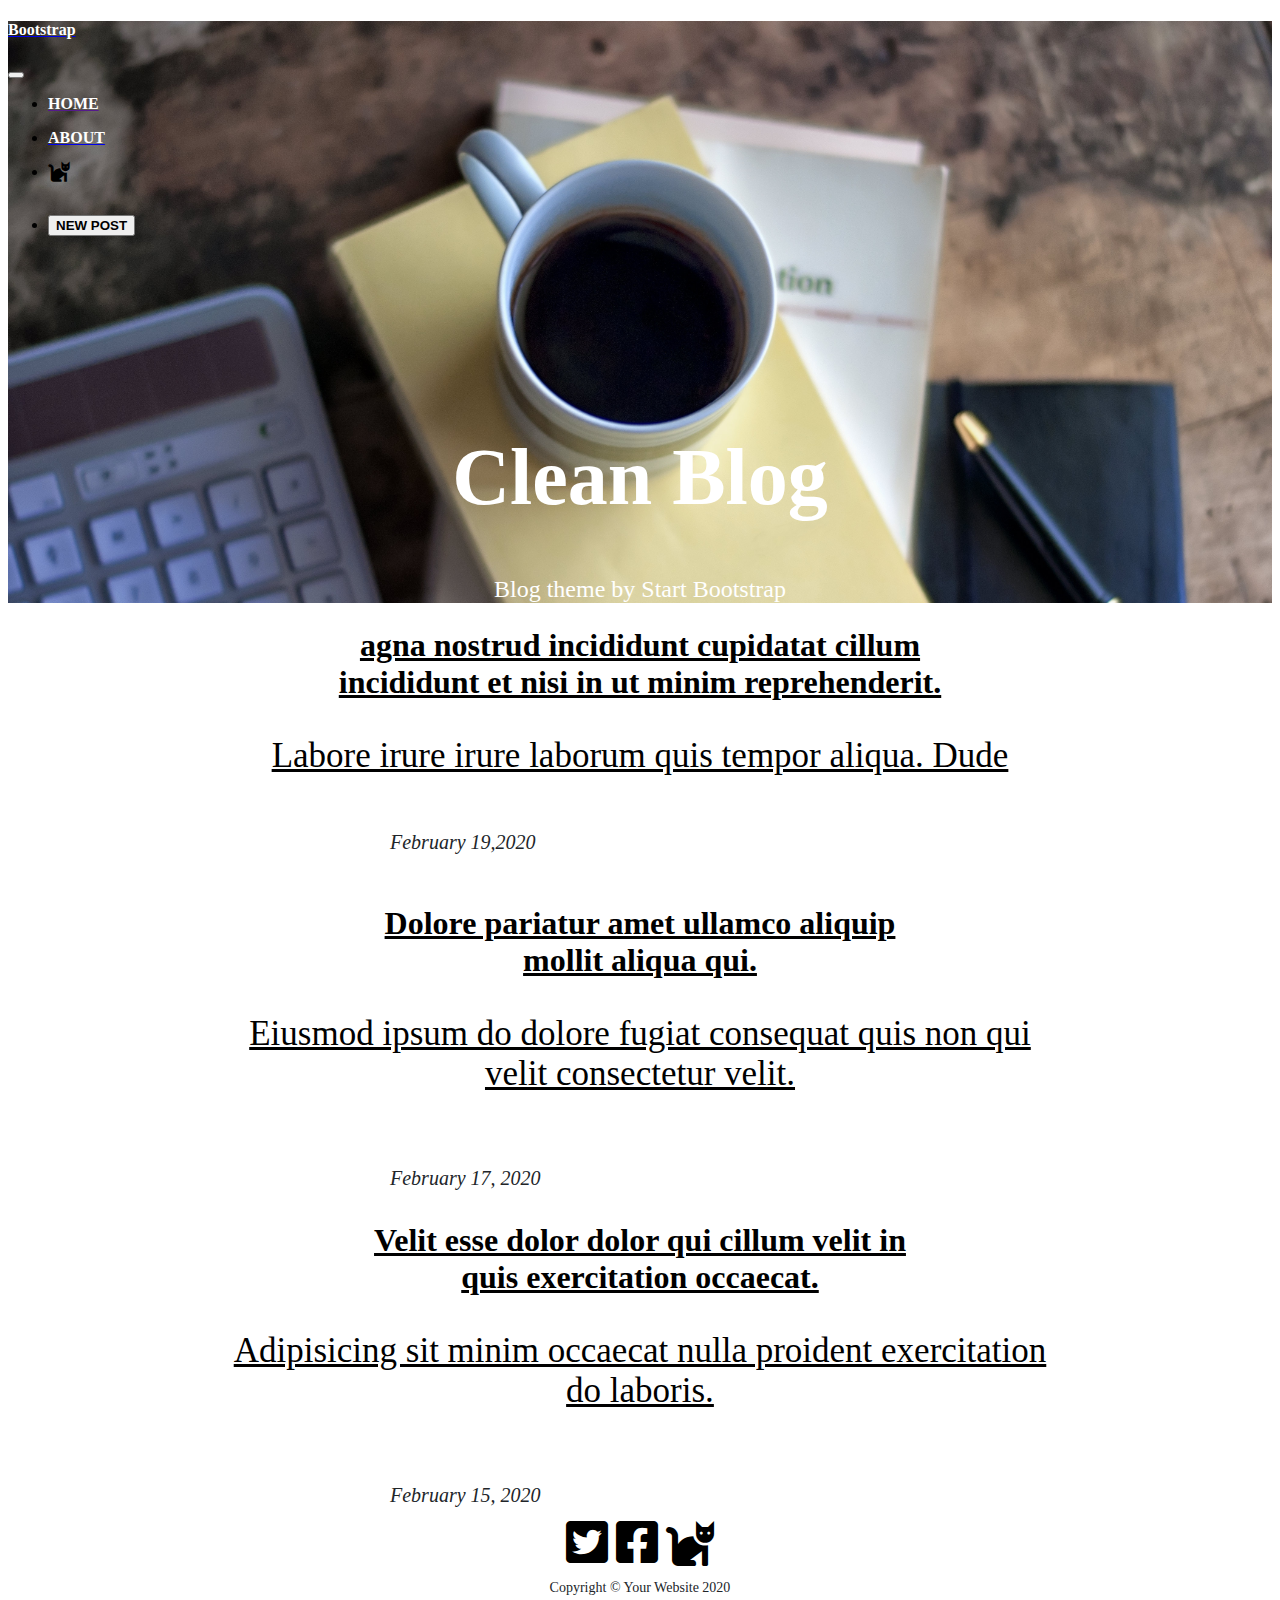
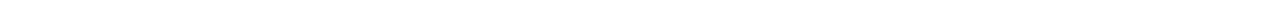
<file: index.html>
<!DOCTYPE html>
<html lang="en">
<head>
    <meta charset="UTF-8">
    <meta name="viewport" content="width=device-width, initial-scale=1.0">
    <title>Clean BOOTSTRAP</title>
    <link rel="stylesheet" href="https://cdn.jsdelivr.net/npm/bootstrap@4.5.3/dist/css/bootstrap.min.css" integrity="sha384-TX8t27EcRE3e/ihU7zmQxVncDAy5uIKz4rEkgIXeMed4M0jlfIDPvg6uqKI2xXr2" crossorigin="anonymous">
     <link rel="stylesheet" href="style.css">
     <link rel="stylesheet" href="https://cdnjs.cloudflare.com/ajax/libs/font-awesome/5.15.1/css/all.min.css">
</head>
<body>
    <div class="container-fluid">
    <div class="img-fluid"  id ="bg-img" >
        <!-- <div class="container"> -->
            
    <nav class="navbar navbar-expand-lg navbar-light fixed-top   " id="boot1">
        <a class="navbar-brand" href="#"><h4 style="color: white;"><b>Bootstrap</b></h4></a>
        <button class="navbar-toggler navbar-toggler-right" type="button" data-toggle="collapse" data-target="#navbarSupportedContent" aria-controls="navbarSupportedContent" aria-expanded="false" aria-label="Toggle navigation">
          <span class="navbar-toggler-icon"></span>
        </button>
        <div class=" collapse navbar-collapse  " id="navbarSupportedContent">
            <ul class="navbar-item nav ml-auto">
                <li class="nav-item">
                    <a class="nav-link" href=""><p style='color:white;'><b>HOME</b></p></a>
                  </li>
              <li class="nav-item">
                <a class="nav-link" href="about.html"><p style='color:white;'><b>ABOUT</b></p></a>
              </li>
                           <li class="nav-item">
                <a href="https://github.com/StartBootstrap/sb-clean-blog-angular"><p><i class="fas fa-cat fa-lg" id="icon"></i></p></a>
               </li>&nbsp;&nbsp;
               <li class="nav-item">
                 <a href="newpost.html"><button type="button" class="btn btn-info" ><b>NEW POST</b></button></a>
               </li>
            </ul>
        </div></nav> 
        <br><br><br><br><br><br><br>
          
                <div class="row" >
                  <div  class="col-lg-12 col-md-12,col-sm-12,col-xs-12 " >
                 
                <h1 style="color: white;"  class="head1"><b>Clean Blog</b></h1>
                <p style="color: white;" class="head2">Blog theme by Start Bootstrap</p>
            </div></div> 
            
            <div class="login">
            <a href="login.html"><button type="button" class="btn btn-outline-primary"><b>TRY LOGGING IN</b></button></a>
            </div> 
        </div>
    
         <div class="row">
             <div class="col-lg-12 col-md-12,col-sm-12,col-xs-12" id="box1" style="text-align: center;">
                 <div class="box">
                  <div class="out" style="color: black;">
                 <a href="index1.html" style="color: black; " ><h1><b>agna nostrud incididunt cupidatat cillum <br>incididunt et nisi in ut minim reprehenderit.</b></h1>
                 <p style="font-size: 35px;">Labore irure irure laborum quis tempor aliqua. Dude</p></a></div>
                 <div class="Date">
                 <p>February 19,2020</p></div><br><br><br><br>


                 <a href="index2.html" style="color: black;"><h1><b>Dolore pariatur amet ullamco aliquip<br> mollit aliqua qui.</b></h1>
                 <p style="font-size: 35px;">Eiusmod ipsum do dolore fugiat consequat quis non qui<br> velit consectetur velit.</p></a>
                 <div class="Date">
                 <p>February 17, 2020</p></div><br><br><br><br>

                 <a href="index3.html" style="color: black;"><h1><b>Velit esse dolor dolor qui cillum velit in<br> quis exercitation occaecat.</b></h1>
                 <p style="font-size: 35px;">Adipisicing sit minim occaecat nulla proident exercitation <br>do laboris.</p></a>
                 <div class="Date">
                 <p>February 15, 2020</p></div><br><br><br><br>

                 <a href="https://twitter.com/sbootstrap"><i class="fab fa-twitter-square fa-3x" style="color: black;"></i></a>&nbsp;
                 <a href="https://www.facebook.com/"><i class="fab fa-facebook-square fa-3x"style="color: black;"></i></a>&nbsp;
                 <a href="https://github.com/StartBootstrap/sb-clean-blog-angular"><i class="fas fa-cat fa-3x"style="color: black;" ></i></a>
                 <p style="font-size: 14px;">Copyright © Your Website 2020</p>
             </div>
         </div></div>
    
    
    </div>
              
              <script src="https://code.jquery.com/jquery-3.5.1.slim.min.js" integrity="sha384-DfXdz2htPH0lsSSs5nCTpuj/zy4C+OGpamoFVy38MVBnE+IbbVYUew+OrCXaRkfj" crossorigin="anonymous"></script>
            
              <script src="https://cdn.jsdelivr.net/npm/bootstrap@4.5.3/dist/js/bootstrap.bundle.min.js" integrity="sha384-ho+j7jyWK8fNQe+A12Hb8AhRq26LrZ/JpcUGGOn+Y7RsweNrtN/tE3MoK7ZeZDyx" crossorigin="anonymous"></script>

            </body>
</html>
</file>
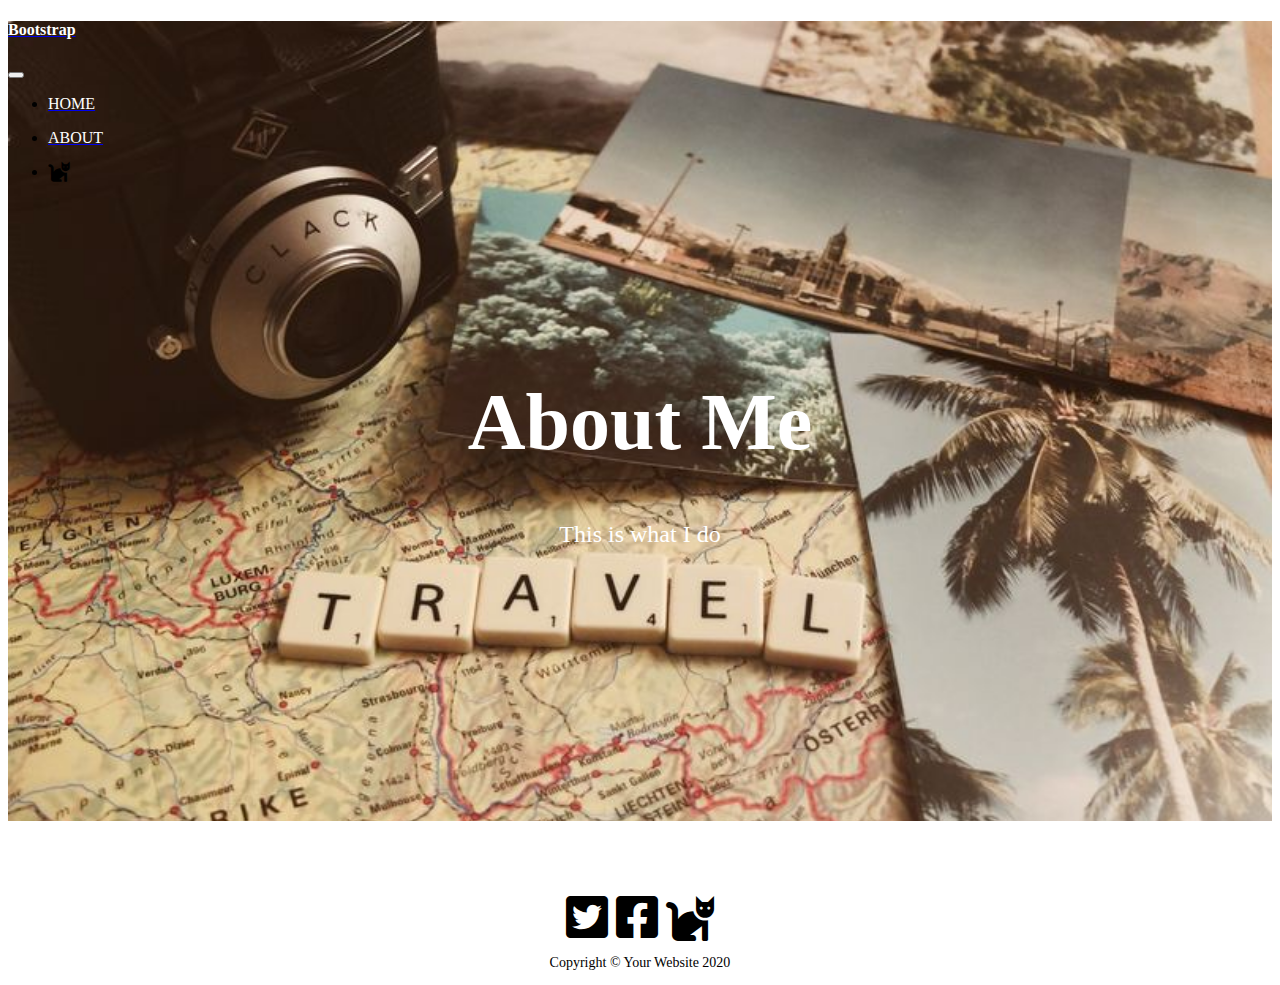
<file: about.html>
<!DOCTYPE html>
<html lang="en">
<head>
    <meta charset="UTF-8">
    <meta name="viewport" content="width=device-width, initial-scale=1.0">
    <title>Clean BOOTSTRAP</title>
    <link rel="stylesheet" href="https://cdn.jsdelivr.net/npm/bootstrap@4.5.3/dist/css/bootstrap.min.css" integrity="sha384-TX8t27EcRE3e/ihU7zmQxVncDAy5uIKz4rEkgIXeMed4M0jlfIDPvg6uqKI2xXr2" crossorigin="anonymous">
     <link rel="stylesheet" href="style.css">
     <link rel="stylesheet" href="https://cdnjs.cloudflare.com/ajax/libs/font-awesome/5.15.1/css/all.min.css">
</head>
<body>
    <div class="container-fluid">
    <div class="img-fluid"  id ="bg-img4" >
      
            
    <nav class="navbar navbar-expand-lg navbar-light fixed-top   " id="boot1">
        <a class="navbar-brand" href="#"><h4 style="color: white;"><b>Bootstrap</b></h4></a>
        <button class="navbar-toggler navbar-toggler-right" type="button" data-toggle="collapse" data-target="#navbarSupportedContent" aria-controls="navbarSupportedContent" aria-expanded="false" aria-label="Toggle navigation">
          <span class="navbar-toggler-icon"></span>
        </button>
        <div class=" collapse navbar-collapse  " id="navbarSupportedContent">
            <ul class="navbar-item nav ml-auto">
                <li class="nav-item">
                    <a class="nav-link" href="index.html"><p style='color:white;'>HOME</p></a>
                  </li>
              <li class="nav-item">
                <a class="nav-link" href="#"><p style='color:white;'>ABOUT</p></a>
              </li>
                           <li class="nav-item">
                <a href="https://github.com/StartBootstrap/sb-clean-blog-angular"><p><i class="fas fa-cat fa-lg" id="icon"></i></p></a>
               </li>
            </ul>
        </div></nav> 
        <br><br><br><br><br><br><br>
          
                <div class="row" >
                  <div  class="col-lg-12 col-md-12,col-sm-12,col-xs-12 " style="text-align: center;">
                 
                <h1 style="color: white;"  class="head1"><b>About Me</b></h1>
                <p style="color: white;" class="head2">This is what I do</p>
                
              </div></div> 
            
            
        </div>
    
         <br><br><br><br>

                
               <div style="text-align: center;">
                 <a href="https://twitter.com/sbootstrap"><i class="fab fa-twitter-square fa-3x" style="color: black;"></i></a>&nbsp;
                 <a href="https://www.facebook.com/"><i class="fab fa-facebook-square fa-3x"style="color: black;"></i></a>&nbsp;
                 <a href="https://github.com/StartBootstrap/sb-clean-blog-angular"><i class="fas fa-cat fa-3x"style="color: black;" ></i></a>
                 <p style="font-size: 14px;">Copyright © Your Website 2020</p>
             </div>
         </div></div>
    
    
    </div>
              
              <script src="https://code.jquery.com/jquery-3.5.1.slim.min.js" integrity="sha384-DfXdz2htPH0lsSSs5nCTpuj/zy4C+OGpamoFVy38MVBnE+IbbVYUew+OrCXaRkfj" crossorigin="anonymous"></script>
            
              <script src="https://cdn.jsdelivr.net/npm/bootstrap@4.5.3/dist/js/bootstrap.bundle.min.js" integrity="sha384-ho+j7jyWK8fNQe+A12Hb8AhRq26LrZ/JpcUGGOn+Y7RsweNrtN/tE3MoK7ZeZDyx" crossorigin="anonymous"></script>

            </body>
</file>
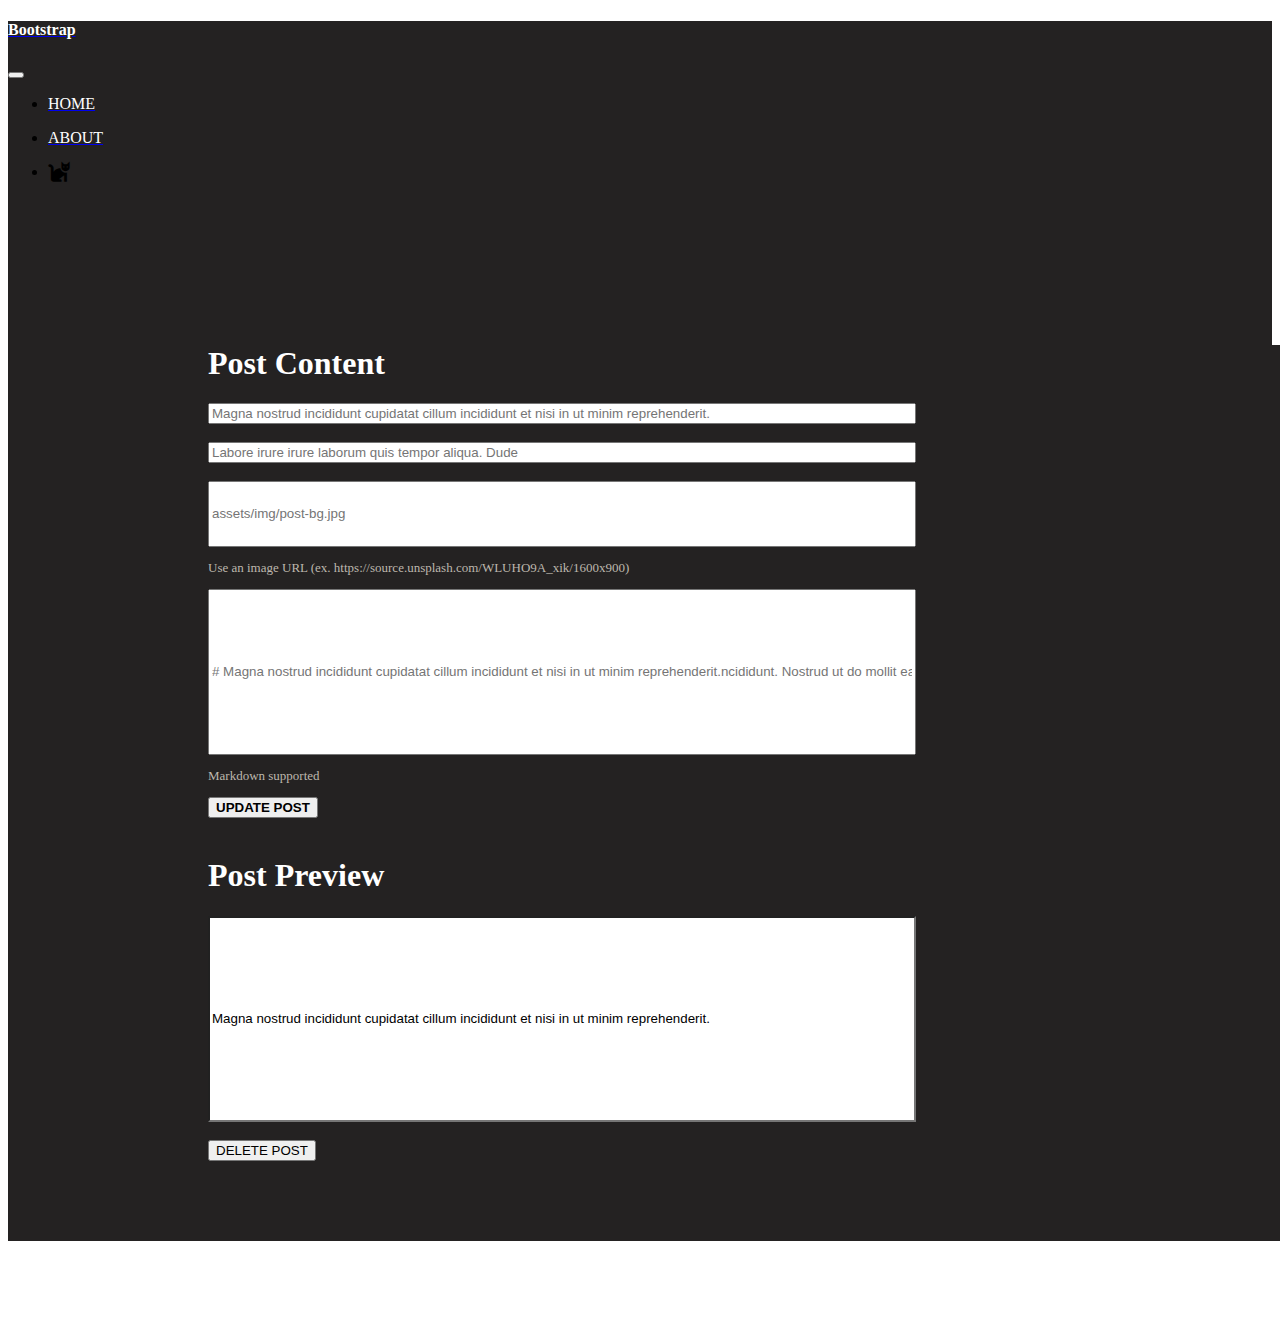
<file: editpost.html>
<!DOCTYPE html>
<html lang="en">
<head>
    <meta charset="UTF-8">
    <meta name="viewport" content="width=device-width, initial-scale=1.0">
    <title>Clean BOOTSTRAP</title>
    <link rel="stylesheet" href="https://cdn.jsdelivr.net/npm/bootstrap@4.5.3/dist/css/bootstrap.min.css" integrity="sha384-TX8t27EcRE3e/ihU7zmQxVncDAy5uIKz4rEkgIXeMed4M0jlfIDPvg6uqKI2xXr2" crossorigin="anonymous">
     <link rel="stylesheet" href="style.css">
     <link rel="stylesheet" href="https://cdnjs.cloudflare.com/ajax/libs/font-awesome/5.15.1/css/all.min.css">
</head>
<body >
    <div class="container-fluid" style="background-color: rgb(36, 34, 34);">
    <div>
      
            
    <nav class="navbar navbar-expand-lg navbar-light fixed-top   " id="boot1">
        <a class="navbar-brand" href="#"><h4 style="color: white;"><b>Bootstrap</b></h4></a>
        <button class="navbar-toggler navbar-toggler-right" type="button" data-toggle="collapse" data-target="#navbarSupportedContent" aria-controls="navbarSupportedContent" aria-expanded="false" aria-label="Toggle navigation">
          <span class="navbar-toggler-icon"></span>
        </button>
        <div class=" collapse navbar-collapse  " id="navbarSupportedContent">
            <ul class="navbar-item nav ml-auto">
                <li class="nav-item">
                    <a class="nav-link" href="index.html"><p style='color:white;'>HOME</p></a>
                  </li>
              <li class="nav-item">
                <a class="nav-link" href="about.html"><p style='color:white;'>ABOUT</p></a>
              </li>
                           <li class="nav-item">
                <a href="https://github.com/StartBootstrap/sb-clean-blog-angular"><p><i class="fas fa-cat fa-lg" id="icon"></i></p></a>
               </li>
            </ul>
        </div></nav> 
        <br><br><br><br><br><br><br>
          
                <div class="row" >
                  <div  class="col-lg-12 col-md-12,col-sm-12,col-xs-12 " >
                 <div class="head3">
                <h1 style="color: white;"><b>Post Content</b></h1>
                <form>
                    <input type="text" placeholder="Magna nostrud incididunt cupidatat cillum incididunt et nisi in ut minim reprehenderit." style="width: 700px;"><br><br>
                    <input type="text" placeholder="Labore irure irure laborum quis tempor aliqua. Dude" style="width: 700px;"><br><br>
                    <input type="text" placeholder="assets/img/post-bg.jpg" style="width: 700px; height: 60px;">
                    <span><p class="pos" style="font-size: small;color: rgb(189, 183, 173);">Use an image URL (ex. https://source.unsplash.com/WLUHO9A_xik/1600x900)</p></span>
                    <input type="text" placeholder="# Magna nostrud incididunt cupidatat cillum incididunt et nisi in ut minim reprehenderit.ncididunt. Nostrud ut do mollit eat." style="width: 700px; height: 160px;">
                    <div><p class="pos" style="font-size: small;color: rgb(189, 183, 173);">Markdown supported</p></div>
                    <button type="button" class="btn btn-info" ><b>UPDATE POST</b></button>

                    <br><br>
                    <h1 style="color: white;"><b>Post Preview</b></h1>
                    <input type="text" id="lname" name="lnsame"  style="background-color:white;width: 700px;height: 200px;" value="Magna nostrud incididunt cupidatat cillum incididunt et nisi in ut minim reprehenderit.">
                    <br><br>
                    <button type="button" class="btn btn-danger">DELETE POST</button>
                </form></div>
                
                
              </div></div></div> 
            
            
        </div>
    
         <br><br><br><br>

               
         </div></div>
    
    
    </div>
              
              <script src="https://code.jquery.com/jquery-3.5.1.slim.min.js" integrity="sha384-DfXdz2htPH0lsSSs5nCTpuj/zy4C+OGpamoFVy38MVBnE+IbbVYUew+OrCXaRkfj" crossorigin="anonymous"></script>
            
              <script src="https://cdn.jsdelivr.net/npm/bootstrap@4.5.3/dist/js/bootstrap.bundle.min.js" integrity="sha384-ho+j7jyWK8fNQe+A12Hb8AhRq26LrZ/JpcUGGOn+Y7RsweNrtN/tE3MoK7ZeZDyx" crossorigin="anonymous"></script>

            </body>
            </html>
</file>
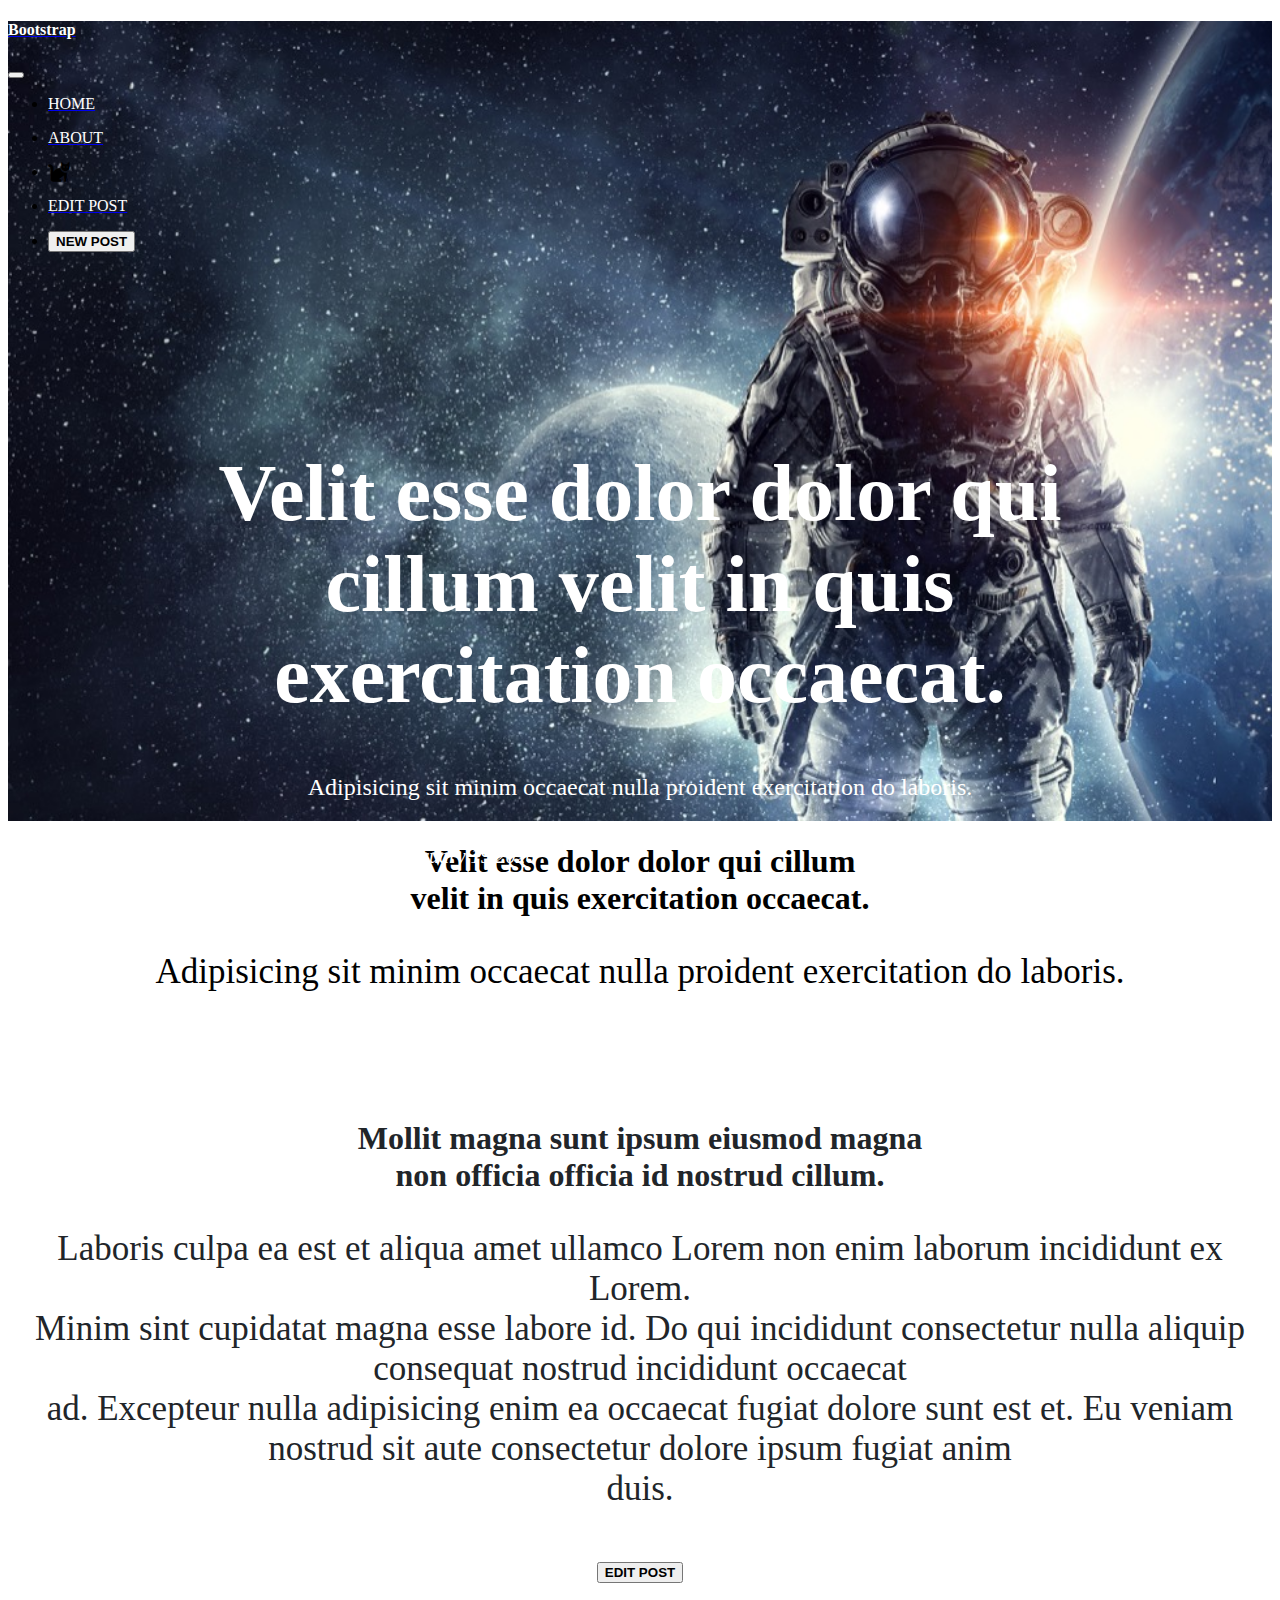
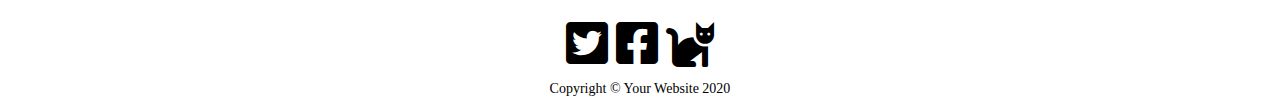
<file: index1.html>
<!DOCTYPE html>
<html lang="en">
<head>
    <meta charset="UTF-8">
    <meta name="viewport" content="width=device-width, initial-scale=1.0">
    <title>Clean BOOTSTRAP</title>
    <link rel="stylesheet" href="https://cdn.jsdelivr.net/npm/bootstrap@4.5.3/dist/css/bootstrap.min.css" integrity="sha384-TX8t27EcRE3e/ihU7zmQxVncDAy5uIKz4rEkgIXeMed4M0jlfIDPvg6uqKI2xXr2" crossorigin="anonymous">
     <link rel="stylesheet" href="style.css">
     <link rel="stylesheet" href="https://cdnjs.cloudflare.com/ajax/libs/font-awesome/5.15.1/css/all.min.css">
</head>
<body>
    <div class="container-fluid">
    <div class="img-fluid"  id ="bg-img1" >
        <!-- <div class="container"> -->
            
    <nav class="navbar navbar-expand-lg navbar-light fixed-top   " id="boot1">
        <a class="navbar-brand" href="#"><h4 style="color: white;"><b>Bootstrap</b></h4></a>
        <button class="navbar-toggler navbar-toggler-right" type="button" data-toggle="collapse" data-target="#navbarSupportedContent" aria-controls="navbarSupportedContent" aria-expanded="false" aria-label="Toggle navigation">
          <span class="navbar-toggler-icon"></span>
        </button>
        <div class=" collapse navbar-collapse  " id="navbarSupportedContent">
            <ul class="navbar-item nav ml-auto">
                <li class="nav-item">
                    <a class="nav-link" href="index.html"><p style='color:white;'>HOME</p></a>
                  </li>
              <li class="nav-item">
                <a class="nav-link" href="about.html"><p style='color:white;'>ABOUT</p></a>
              </li>
                           <li class="nav-item">
                <a href="https://github.com/StartBootstrap/sb-clean-blog-angular"><p><i class="fas fa-cat fa-lg" id="icon"></i></p></a>
               </li>
               <li class="nav-item">
                <a class="nav-link" href="editpost.html"><p style='color:white;'>EDIT POST</p></a>
              </li>
              <li class="nav-item">
                <a href="newpost.html"><button type="button" class="btn btn-info" ><b>NEW POST</b></button></a>
              </li>
            </ul>
        </div></nav> 
        <br><br><br><br><br><br><br>
          
                <div class="row" >
                  <div  class="col-lg-12 col-md-12,col-sm-12,col-xs-12 " style="text-align: center;">
                 
                <h1 style="color: white;"  class="head1"><b>Velit esse dolor dolor qui<br>cillum velit in quis<br> exercitation occaecat.</b></h1>
                <p style="color: white;" class="head2">Adipisicing sit minim occaecat nulla proident exercitation do laboris.</p>
                <div class="Date">
                <p style="color: white;">February 19,2020</p></div>
              </div></div> 
            
            
        </div>
    
         <div class="row">
             <div class="col-lg-12 col-md-12,col-sm-12,col-xs-12" id="box1" style="text-align: center;">
                 <div class="box">
                  <div class="in" style="color: black;">
                 <h1><b>Velit esse dolor dolor qui cillum<br> velit in quis exercitation occaecat.</b></h1>
                 <p style="font-size: 35px;">Adipisicing sit minim occaecat nulla proident exercitation do laboris.</p></div>
                 <br><br><br><br>


                 <h1><b>Mollit magna sunt ipsum eiusmod magna<br> non officia officia id nostrud cillum.</b></h1>
                 <p style="font-size: 35px;">Laboris culpa ea est et aliqua amet ullamco Lorem non enim laborum incididunt ex Lorem.<br> Minim sint cupidatat magna esse labore id. Do qui incididunt consectetur nulla aliquip<br> consequat nostrud incididunt occaecat <br>ad. Excepteur nulla adipisicing enim ea occaecat fugiat dolore sunt est et. Eu veniam nostrud sit aute consectetur dolore ipsum fugiat anim<br> duis.</p>
                </div><br><a href="editpost.html"> <button type="button" class="btn btn-info"  ><b>EDIT POST</b></button></a>
                <br><br><br>

                

                 <a href="https://twitter.com/sbootstrap"><i class="fab fa-twitter-square fa-3x" style="color: black;"></i></a>&nbsp;
                 <a href="https://www.facebook.com/"><i class="fab fa-facebook-square fa-3x"style="color: black;"></i></a>&nbsp;
                 <a href="https://github.com/StartBootstrap/sb-clean-blog-angular"><i class="fas fa-cat fa-3x"style="color: black;" ></i></a>
                 <p style="font-size: 14px;">Copyright © Your Website 2020</p>
             </div>
         </div></div>
    
    
    </div>
              
              <script src="https://code.jquery.com/jquery-3.5.1.slim.min.js" integrity="sha384-DfXdz2htPH0lsSSs5nCTpuj/zy4C+OGpamoFVy38MVBnE+IbbVYUew+OrCXaRkfj" crossorigin="anonymous"></script>
            
              <script src="https://cdn.jsdelivr.net/npm/bootstrap@4.5.3/dist/js/bootstrap.bundle.min.js" integrity="sha384-ho+j7jyWK8fNQe+A12Hb8AhRq26LrZ/JpcUGGOn+Y7RsweNrtN/tE3MoK7ZeZDyx" crossorigin="anonymous"></script>

            </body>
</file>
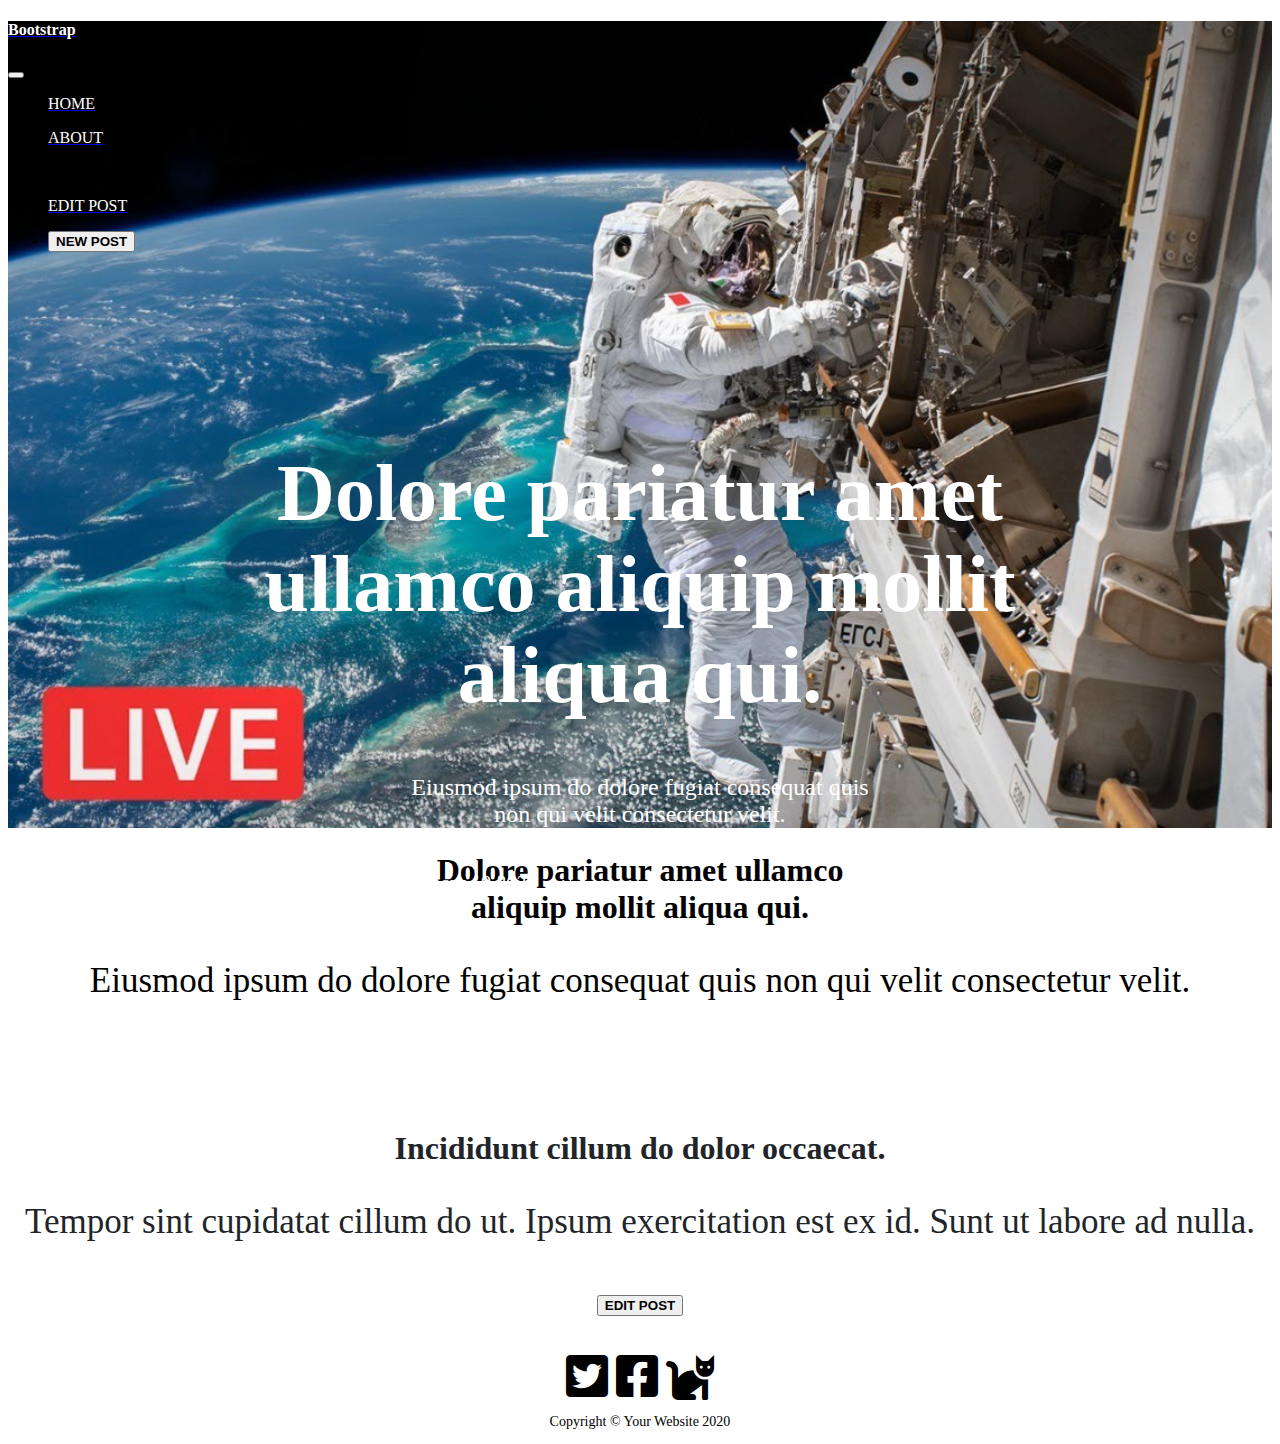
<file: index2.html>
<!DOCTYPE html>
<html lang="en">
<head>
    <meta charset="UTF-8">
    <meta name="viewport" content="width=device-width, initial-scale=1.0">
    <title>Clean BOOTSTRAP</title>
    <link rel="stylesheet" href="https://cdn.jsdelivr.net/npm/bootstrap@4.5.3/dist/css/bootstrap.min.css" integrity="sha384-TX8t27EcRE3e/ihU7zmQxVncDAy5uIKz4rEkgIXeMed4M0jlfIDPvg6uqKI2xXr2" crossorigin="anonymous">
     <link rel="stylesheet" href="style.css">
     <link rel="stylesheet" href="https://cdnjs.cloudflare.com/ajax/libs/font-awesome/5.15.1/css/all.min.css">
</head>
<body>
    <div class="container-fluid">
    <div class="img-fluid"  id ="bg-img2" >
        <!-- <div class="container"> -->
            
    <nav class="navbar navbar-expand-lg navbar-light fixed-top   " id="boot1">
        <a class="navbar-brand" href="#"><h4 style="color: white;"><b>Bootstrap</b></h4></a>
        <button class="navbar-toggler navbar-toggler-right" type="button" data-toggle="collapse" data-target="#navbarSupportedContent" aria-controls="navbarSupportedContent" aria-expanded="false" aria-label="Toggle navigation">
          <span class="navbar-toggler-icon"></span>
        </button>
        <div class=" collapse navbar-collapse  " id="navbarSupportedContent">
            <ul class="navbar-item nav ml-auto">
                <li class="nav-item">
                    <a class="nav-link" href="index.html"><p style='color:white;'>HOME</p></a>
                  </li>
              <li class="nav-item">
                <a class="nav-link" href="about.html"><p style='color:white;'>ABOUT</p></a>
              </li>
                           <li class="nav-item">
                <a href="https://github.com/StartBootstrap/sb-clean-blog-angular"><p><i class="fas fa-cat fa-lg" id="icon"></i></p></a>
               </li>
               <li class="nav-item">
                <a class="nav-link" href="editpost.html"><p style='color:white;'>EDIT POST</p></a>
              </li>
              <li class="nav-item">
                <a href="newpost.html"><button type="button" class="btn btn-info" ><b>NEW POST</b></button></a>
              </li>
            </ul>
        </div></nav> 
        <br><br><br><br><br><br><br>
          
                <div class="row" >
                  <div  class="col-lg-12 col-md-12,col-sm-12,col-xs-12 " style="text-align: center;">
                 
                <h1 style="color: white;"  class="head1"><b>Dolore pariatur amet <br>ullamco aliquip mollit <br>aliqua qui.</b></h1>
                <p style="color: white;" class="head2">Eiusmod ipsum do dolore fugiat consequat quis<br> non qui velit consectetur velit.</p>
                <div class="Date">
                <p style="color: white;">February 19,2020</p></div>
              </div></div> 
            
            
        </div>
    
         <div class="row">
             <div class="col-lg-12 col-md-12,col-sm-12,col-xs-12" id="box1" style="text-align: center;">
                 <div class="box">
                  <div class="in" style="color: black;">
                 <h1><b>Dolore pariatur amet ullamco<br> aliquip mollit aliqua qui.</b></h1>
                 <p style="font-size: 35px;">Eiusmod ipsum do dolore fugiat consequat quis non qui velit consectetur velit.</p></div>
                 <br><br><br><br>


                 <h1><b>Incididunt cillum do dolor occaecat.</b></h1>
                 <p style="font-size: 35px;">Tempor sint cupidatat cillum do ut. Ipsum exercitation est ex id. Sunt ut labore ad nulla.</p>
                </div><br><a href="editpost.html"> <button type="button" class="btn btn-info" ><b>EDIT POST</b></button></a>
                <br><br><br>

                

                 <a href="https://twitter.com/sbootstrap"><i class="fab fa-twitter-square fa-3x" style="color: black;"></i></a>&nbsp;
                 <a href="https://www.facebook.com/"><i class="fab fa-facebook-square fa-3x"style="color: black;"></i></a>&nbsp;
                 <a href="https://github.com/StartBootstrap/sb-clean-blog-angular"><i class="fas fa-cat fa-3x"style="color: black;" ></i></a>
                 <p style="font-size: 14px;">Copyright © Your Website 2020</p>
             </div>
         </div></div>
    
    
    </div>
              
              <script src="https://code.jquery.com/jquery-3.5.1.slim.min.js" integrity="sha384-DfXdz2htPH0lsSSs5nCTpuj/zy4C+OGpamoFVy38MVBnE+IbbVYUew+OrCXaRkfj" crossorigin="anonymous"></script>
            
              <script src="https://cdn.jsdelivr.net/npm/bootstrap@4.5.3/dist/js/bootstrap.bundle.min.js" integrity="sha384-ho+j7jyWK8fNQe+A12Hb8AhRq26LrZ/JpcUGGOn+Y7RsweNrtN/tE3MoK7ZeZDyx" crossorigin="anonymous"></script>

            </body>
</file>
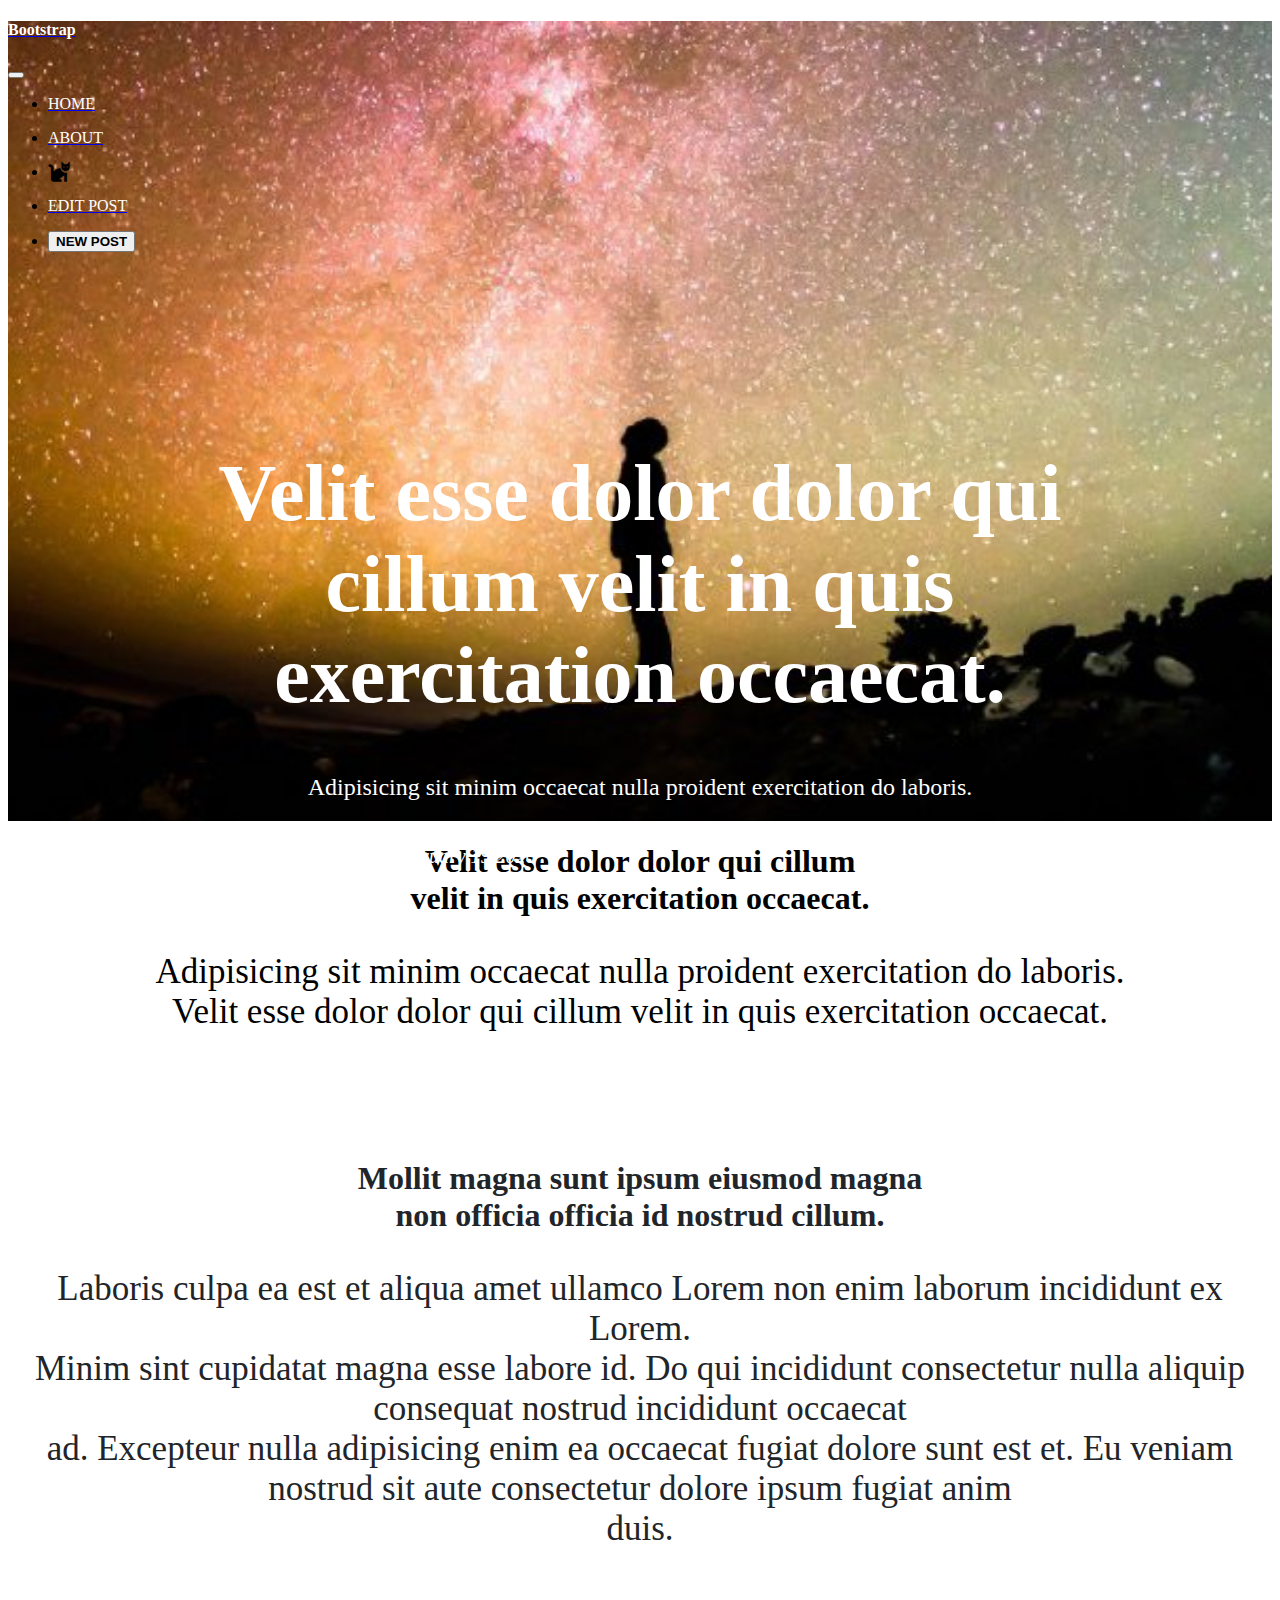
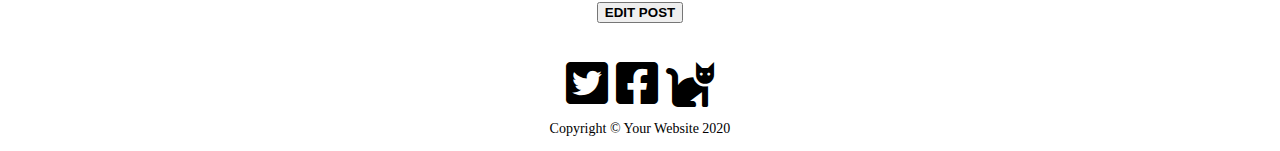
<file: index3.html>
<!DOCTYPE html>
<html lang="en">
<head>
    <meta charset="UTF-8">
    <meta name="viewport" content="width=device-width, initial-scale=1.0">
    <title>Clean BOOTSTRAP</title>
    <link rel="stylesheet" href="https://cdn.jsdelivr.net/npm/bootstrap@4.5.3/dist/css/bootstrap.min.css" integrity="sha384-TX8t27EcRE3e/ihU7zmQxVncDAy5uIKz4rEkgIXeMed4M0jlfIDPvg6uqKI2xXr2" crossorigin="anonymous">
     <link rel="stylesheet" href="style.css">
     <link rel="stylesheet" href="https://cdnjs.cloudflare.com/ajax/libs/font-awesome/5.15.1/css/all.min.css">
</head>
<body>
    <div class="container-fluid">
    <div class="img-fluid"  id ="bg-img3" >
        <!-- <div class="container"> -->
            
    <nav class="navbar navbar-expand-lg navbar-light fixed-top   " id="boot1">
        <a class="navbar-brand" href="#"><h4 style="color: white;"><b>Bootstrap</b></h4></a>
        <button class="navbar-toggler navbar-toggler-right" type="button" data-toggle="collapse" data-target="#navbarSupportedContent" aria-controls="navbarSupportedContent" aria-expanded="false" aria-label="Toggle navigation">
          <span class="navbar-toggler-icon"></span>
        </button>
        <div class=" collapse navbar-collapse  " id="navbarSupportedContent">
            <ul class="navbar-item nav ml-auto">
                <li class="nav-item">
                    <a class="nav-link" href="index.html"><p style='color:white;'>HOME</p></a>
                  </li>
              <li class="nav-item">
                <a class="nav-link" href="about.html"><p style='color:white;'>ABOUT</p></a>
              </li>
                           <li class="nav-item">
                <a href="https://github.com/StartBootstrap/sb-clean-blog-angular"><p><i class="fas fa-cat fa-lg" id="icon"></i></p></a>
               </li>
               <li class="nav-item">
                <a class="nav-link" href="editpost.html"><p style='color:white;'>EDIT POST</p></a>
              </li>
              <li class="nav-item">
                <a href="newpost.html"><button type="button" class="btn btn-info" ><b>NEW POST</b></button></a>
              </li>
            </ul>
        </div></nav> 
        <br><br><br><br><br><br><br>
          
                <div class="row" >
                  <div  class="col-lg-12 col-md-12,col-sm-12,col-xs-12 " style="text-align: center;">
                 
                <h1 style="color: white;"  class="head1"><b>Velit esse dolor dolor qui<br>cillum velit in quis<br> exercitation occaecat.</b></h1>
                <p style="color: white;" class="head2">Adipisicing sit minim occaecat nulla proident exercitation do laboris.</p>
                <div class="Date">
                <p style="color: white;">February 19,2020</p></div>
              </div></div> 
            
            
        </div>
    
         <div class="row">
             <div class="col-lg-12 col-md-12,col-sm-12,col-xs-12" id="box1" style="text-align: center;">
                 <div class="box">
                  <div class="in" style="color: black;">
                 <h1><b>Velit esse dolor dolor qui cillum<br> velit in quis exercitation occaecat.</b></h1>
                 <p style="font-size: 35px;">Adipisicing sit minim occaecat nulla proident exercitation do laboris.<br>Velit esse dolor dolor qui cillum velit in quis exercitation occaecat.</p></div>
                 <br><br><br><br>


                 <h1><b>Mollit magna sunt ipsum eiusmod magna<br> non officia officia id nostrud cillum.</b></h1>
                 <p style="font-size: 35px;">Laboris culpa ea est et aliqua amet ullamco Lorem non enim laborum incididunt ex Lorem.<br> Minim sint cupidatat magna esse labore id. Do qui incididunt consectetur nulla aliquip<br> consequat nostrud incididunt occaecat <br>ad. Excepteur nulla adipisicing enim ea occaecat fugiat dolore sunt est et. Eu veniam nostrud sit aute consectetur dolore ipsum fugiat anim<br> duis.</p>
                </div><br><a href="editpost.html"> <button type="button" class="btn btn-info" ><b>EDIT POST</b></button></a>
                <br><br><br>

                

                 <a href="https://twitter.com/sbootstrap"><i class="fab fa-twitter-square fa-3x" style="color: black;"></i></a>&nbsp;
                 <a href="https://www.facebook.com/"><i class="fab fa-facebook-square fa-3x"style="color: black;"></i></a>&nbsp;
                 <a href="https://github.com/StartBootstrap/sb-clean-blog-angular"><i class="fas fa-cat fa-3x"style="color: black;" ></i></a>
                 <p style="font-size: 14px;">Copyright © Your Website 2020</p>
             </div>
         </div></div>
    
    
    </div>
              
              <script src="https://code.jquery.com/jquery-3.5.1.slim.min.js" integrity="sha384-DfXdz2htPH0lsSSs5nCTpuj/zy4C+OGpamoFVy38MVBnE+IbbVYUew+OrCXaRkfj" crossorigin="anonymous"></script>
            
              <script src="https://cdn.jsdelivr.net/npm/bootstrap@4.5.3/dist/js/bootstrap.bundle.min.js" integrity="sha384-ho+j7jyWK8fNQe+A12Hb8AhRq26LrZ/JpcUGGOn+Y7RsweNrtN/tE3MoK7ZeZDyx" crossorigin="anonymous"></script>

            </body>
</file>
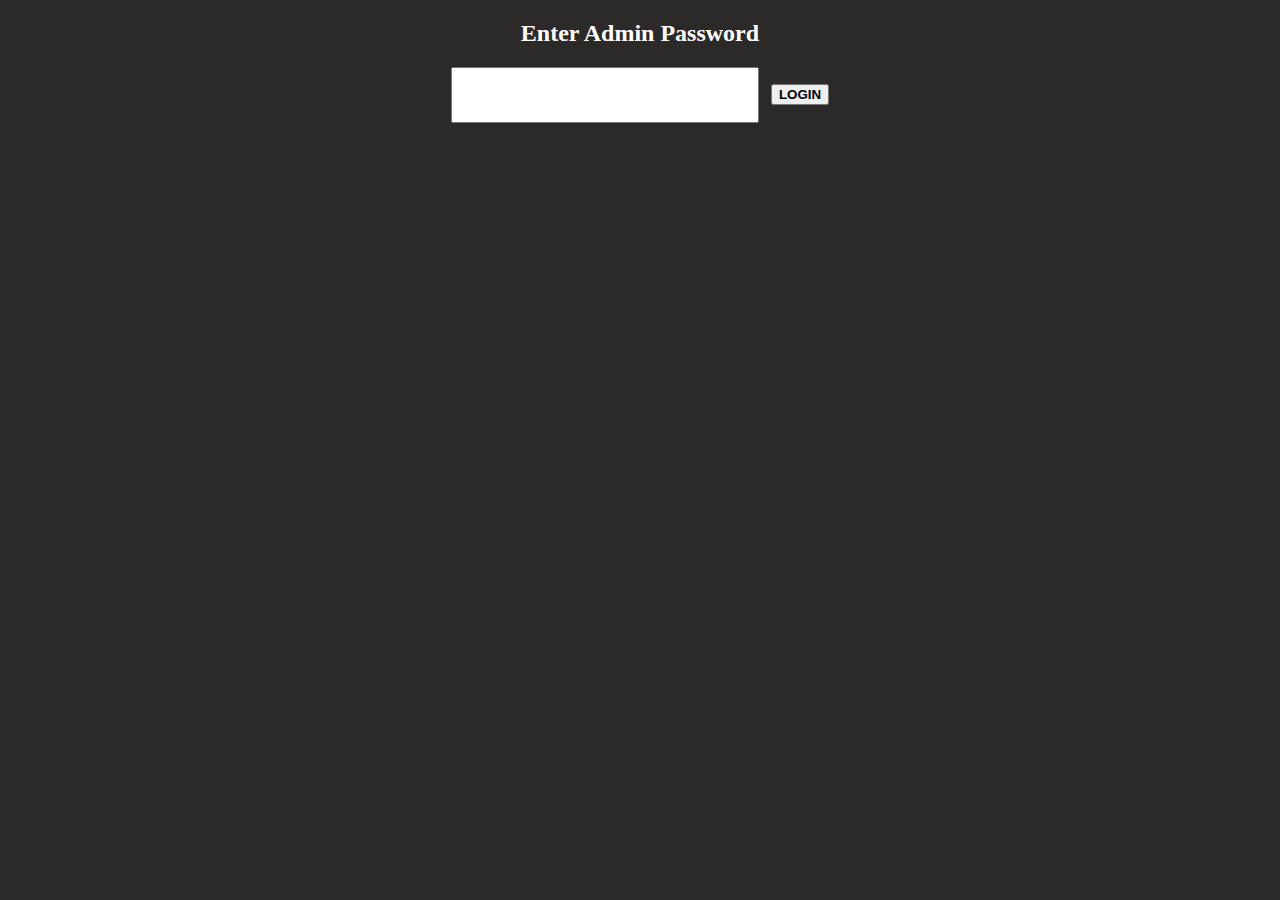
<file: login.html>
<!DOCTYPE html>
<html lang="en">
<head>
    <meta charset="UTF-8">
    <meta name="viewport" content="width=device-width, initial-scale=1.0">
    <link rel="stylesheet" href="style.css">
    <link rel="stylesheet" href="https://cdn.jsdelivr.net/npm/bootstrap@4.5.3/dist/css/bootstrap.min.css" integrity="sha384-TX8t27EcRE3e/ihU7zmQxVncDAy5uIKz4rEkgIXeMed4M0jlfIDPvg6uqKI2xXr2" crossorigin="anonymous">
    <title>Clean BOOTSTRAP</title>
</head>
<body style="background-color: rgb(44, 41, 41);">
    <div class="container-fluid">
        <div style="text-align: center;">
        <h2 style="color: white;" ><b>Enter Admin Password</b></h2>
       <form> <input type="password" id="in">&nbsp;&nbsp;&nbsp;<a href="index.html"><button type="button" class="btn btn-info" ><b>LOGIN</b></button></a></form>
   
    </div>
    </div>
   
       
    <script src="https://code.jquery.com/jquery-3.5.1.slim.min.js" integrity="sha384-DfXdz2htPH0lsSSs5nCTpuj/zy4C+OGpamoFVy38MVBnE+IbbVYUew+OrCXaRkfj" crossorigin="anonymous"></script>
            
    <script src="https://cdn.jsdelivr.net/npm/bootstrap@4.5.3/dist/js/bootstrap.bundle.min.js" integrity="sha384-ho+j7jyWK8fNQe+A12Hb8AhRq26LrZ/JpcUGGOn+Y7RsweNrtN/tE3MoK7ZeZDyx" crossorigin="anonymous"></script>

</body>
</html>
</file>
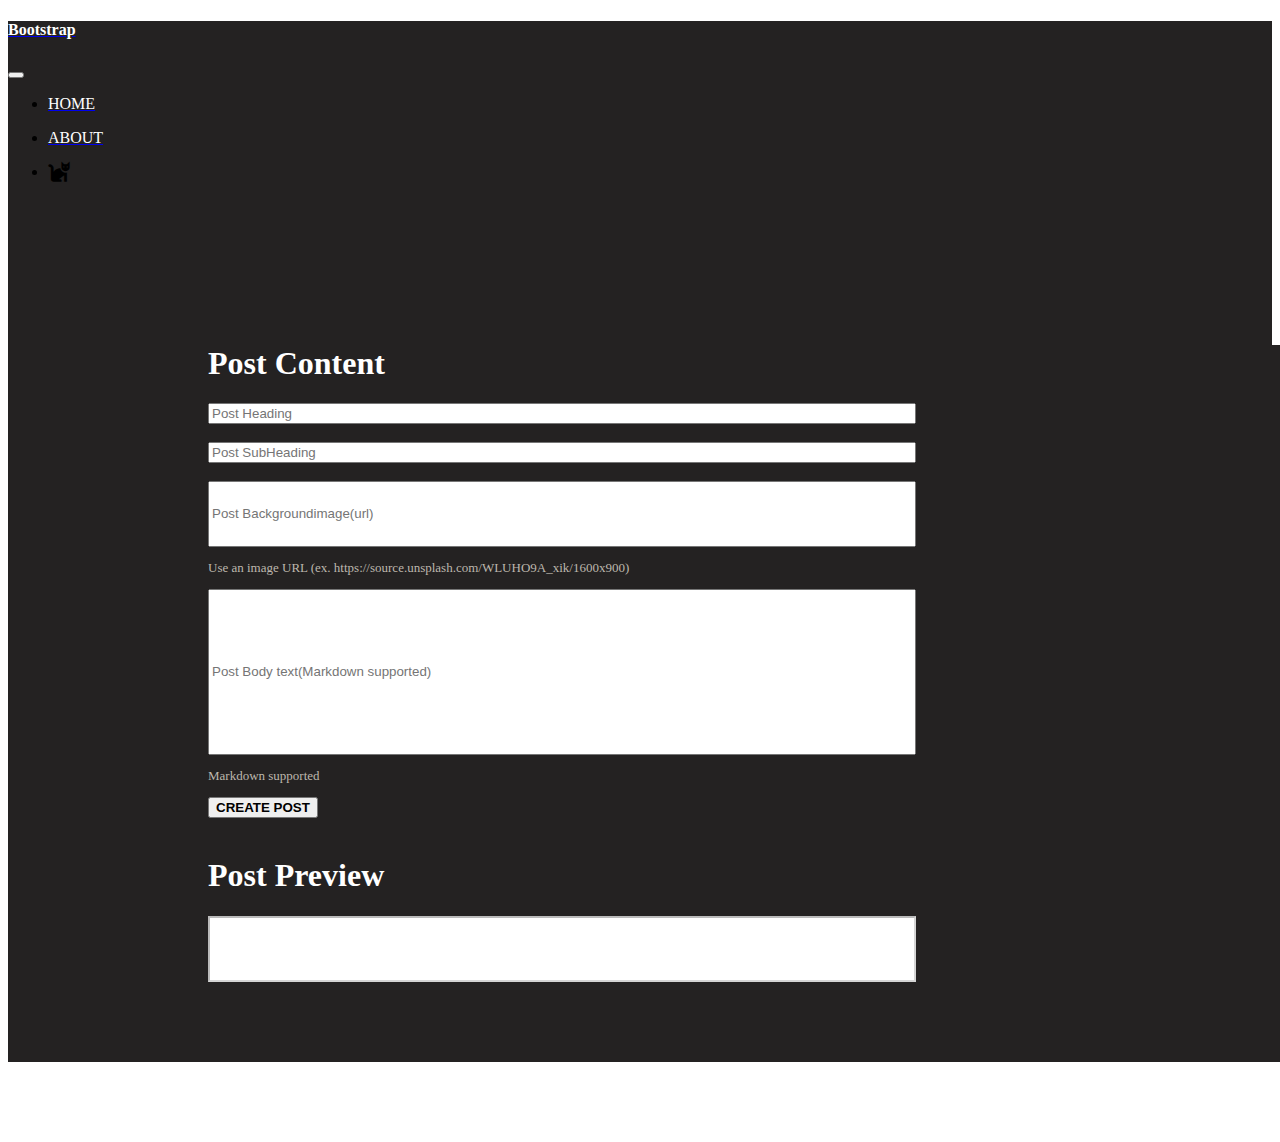
<file: newpost.html>
<!DOCTYPE html>
<html lang="en">
<head>
    <meta charset="UTF-8">
    <meta name="viewport" content="width=device-width, initial-scale=1.0">
    <title>Clean BOOTSTRAP</title>
    <link rel="stylesheet" href="https://cdn.jsdelivr.net/npm/bootstrap@4.5.3/dist/css/bootstrap.min.css" integrity="sha384-TX8t27EcRE3e/ihU7zmQxVncDAy5uIKz4rEkgIXeMed4M0jlfIDPvg6uqKI2xXr2" crossorigin="anonymous">
     <link rel="stylesheet" href="style.css">
     <link rel="stylesheet" href="https://cdnjs.cloudflare.com/ajax/libs/font-awesome/5.15.1/css/all.min.css">
</head>
<body >
    <div class="container-fluid" style="background-color: rgb(36, 34, 34);">
    <div>
      
            
    <nav class="navbar navbar-expand-lg navbar-light fixed-top   " id="boot1">
        <a class="navbar-brand" href="#"><h4 style="color: white;"><b>Bootstrap</b></h4></a>
        <button class="navbar-toggler navbar-toggler-right" type="button" data-toggle="collapse" data-target="#navbarSupportedContent" aria-controls="navbarSupportedContent" aria-expanded="false" aria-label="Toggle navigation">
          <span class="navbar-toggler-icon"></span>
        </button>
        <div class=" collapse navbar-collapse  " id="navbarSupportedContent">
            <ul class="navbar-item nav ml-auto">
                <li class="nav-item">
                    <a class="nav-link" href="index.html"><p style='color:white;'>HOME</p></a>
                  </li>
              <li class="nav-item">
                <a class="nav-link" href="about.html"><p style='color:white;'>ABOUT</p></a>
              </li>
                           <li class="nav-item">
                <a href="https://github.com/StartBootstrap/sb-clean-blog-angular"><p><i class="fas fa-cat fa-lg" id="icon"></i></p></a>
               </li>
            </ul>
        </div></nav> 
        <br><br><br><br><br><br><br>
          
                <div class="row" >
                  <div  class="col-lg-12 col-md-12,col-sm-12,col-xs-12 " >
                 <div class="head3">
                <h1 style="color: white;"><b>Post Content</b></h1>
                <form>
                    <input type="text" placeholder="Post Heading" style="width: 700px;"><br><br>
                    <input type="text" placeholder="Post SubHeading" style="width: 700px;"><br><br>
                    <input type="text" placeholder="Post Backgroundimage(url)" style="width: 700px; height: 60px;">
                    <span><p class="pos" style="font-size: small;color: rgb(189, 183, 173);">Use an image URL (ex. https://source.unsplash.com/WLUHO9A_xik/1600x900)</p></span>
                    <input type="text" placeholder="Post Body text(Markdown supported)" style="width: 700px; height: 160px;">
                    <div><p class="pos" style="font-size: small;color: rgb(189, 183, 173);">Markdown supported</p></div>
                    <button type="button" class="btn btn-info" ><b>CREATE POST</b></button>

                    <br><br>
                    <h1 style="color: white;"><b>Post Preview</b></h1>
                    <input type="text" id="lname" name="lnsame" disabled style="background-color:white;width: 700px;height: 60px;">

                </form></div>
                
                
              </div></div></div> 
            
            
        </div>
    
         <br><br><br><br>

               
         </div></div>
    
    
    </div>
              
              <script src="https://code.jquery.com/jquery-3.5.1.slim.min.js" integrity="sha384-DfXdz2htPH0lsSSs5nCTpuj/zy4C+OGpamoFVy38MVBnE+IbbVYUew+OrCXaRkfj" crossorigin="anonymous"></script>
            
              <script src="https://cdn.jsdelivr.net/npm/bootstrap@4.5.3/dist/js/bootstrap.bundle.min.js" integrity="sha384-ho+j7jyWK8fNQe+A12Hb8AhRq26LrZ/JpcUGGOn+Y7RsweNrtN/tE3MoK7ZeZDyx" crossorigin="anonymous"></script>

            </body>
            </html>
</file>
<file: style.css>
#bg-img{
    background-image: url("coffee.jpg");
    min-height: 520px;
    min-width: 1000px;
   
    background-repeat: no-repeat;
    background-size: cover;
   
}
#bg-img1{
    background-image: url("indimg1.jpg");
    min-height: 800px;
    min-width: 1000px;
    
    background-repeat: no-repeat;
    background-size: cover;
}
#bg-img2{
    background-image: url("indimg2.jpg");
    min-height: 800px;
    min-width: 1000px;
    
    background-repeat: no-repeat;
    background-size: cover;
    
   
}
#bg-img3{
    background-image: url("indimg3.jpg");
    min-height: 800px;
    min-width: 1000px;
  
    background-repeat: no-repeat;
    background-size: cover;  
   
}
#bg-img4{
    background-image: url("aboutimg.jpg");
    min-height: 800px;
    min-width: 1000px;
    
    background-repeat: no-repeat;
    background-size: cover; 
   
}

#icon{
    color: black;
}
.head1{
    text-align: center;
    font-size: 80px;
    font-weight: 500px;
    
    
}
.head2{
    text-align: center;
    font-size: 24px;
    font-weight: 300;
   

}
.login{ 
    background-color: white;
    border-color: white;
   
    position: fixed;
    top:150px;
    left:1350px;
    margin: 0px;
    
    
}
.box{
  
    color: #212529;
    font-family: Lora,Times New Roman,serif;
}

.Date{
    font-style: italic;
    position: absolute;
    left: 390px;
    font-size: 20px;
}

  h1:hover,p:hover{
    color: aqua;
    text-decoration: none;
}
#in{
    height: 50px;
    width: 300px;
}
.head3{
    background-color: rgb(36, 34, 34);;
    position: relative;
    left: 200px;
    padding-bottom: 80px;
}
</file>
